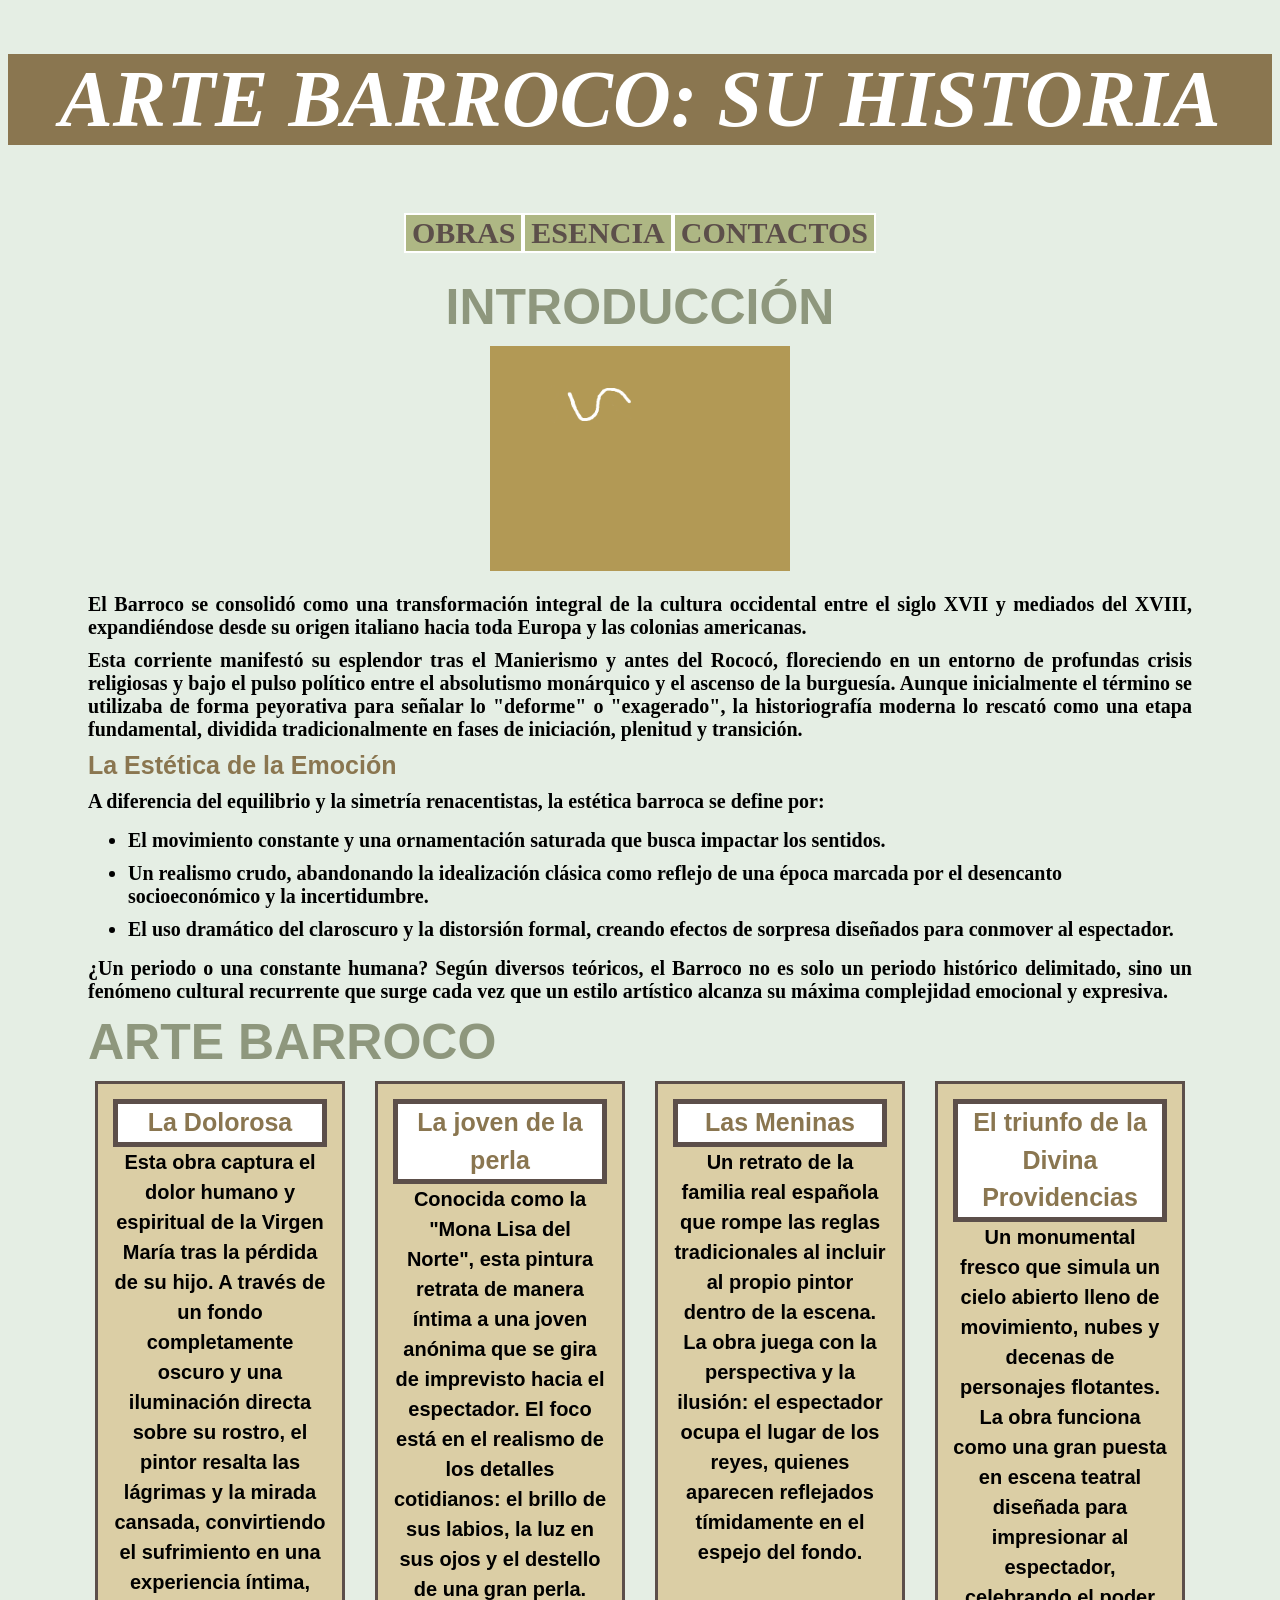
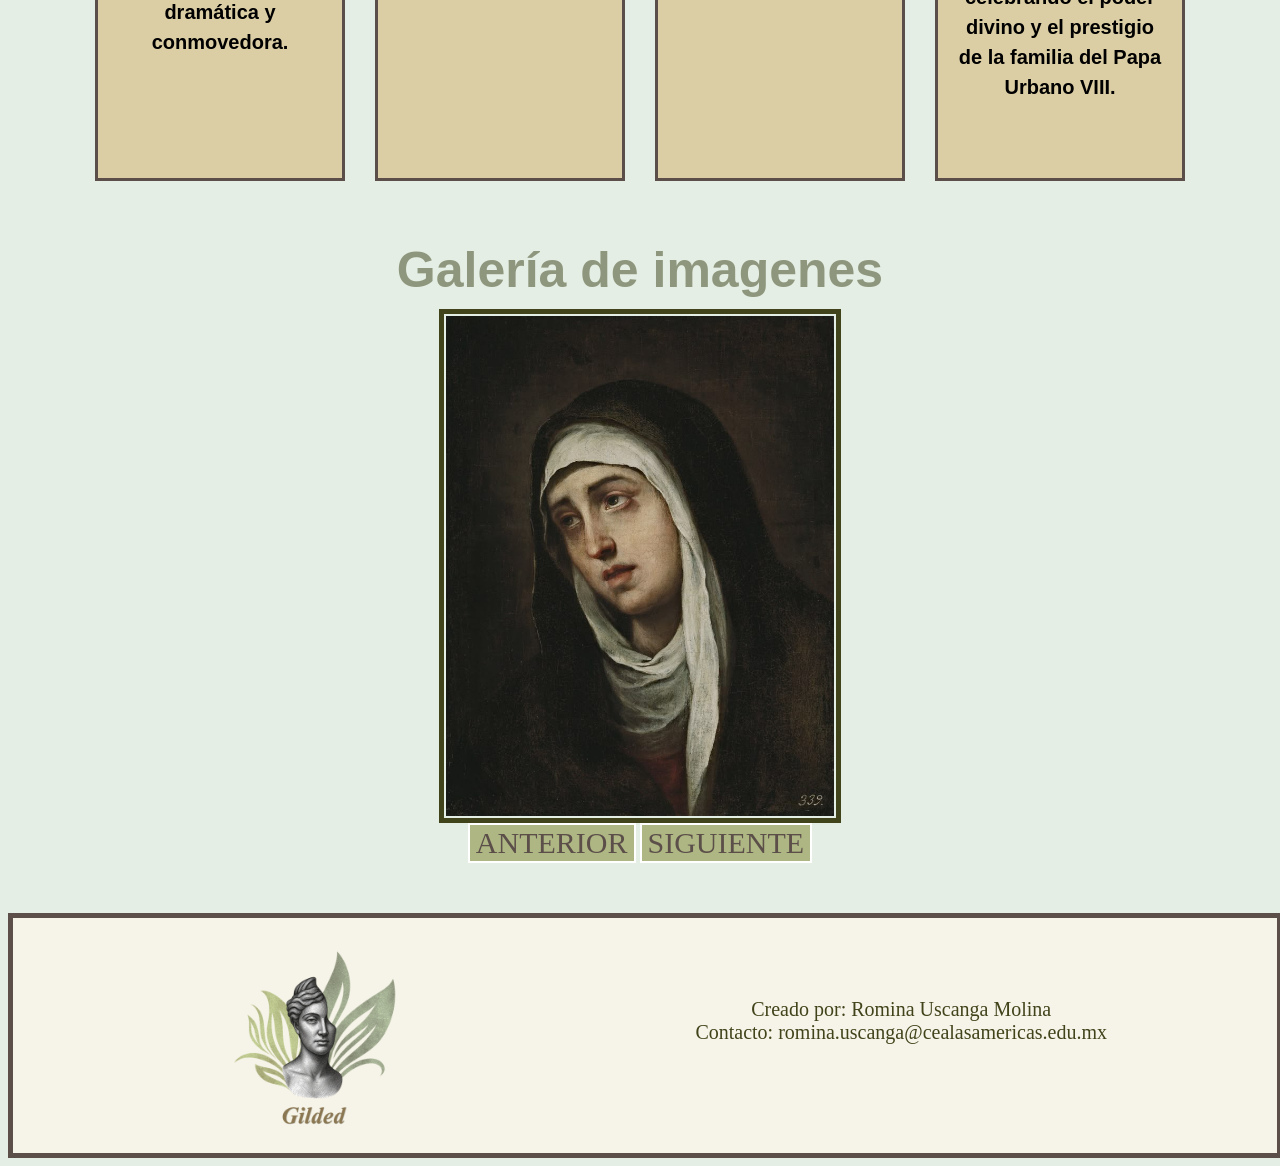
<file: index.html>
<!DOCTYPE html>
<html>
    <head>
        <title>ARTE BARROCO</title>
        <link rel="stylesheet" href="styles.css">
        <script src="script.js"></script>
        <link rel="icon" href="imagen\El texto del párrafo (1).png"
    </head>
    <body>
        <header>
            <h1 align="center"><i><b>ARTE BARROCO: SU HISTORIA</b></i></h1>
            <nav>
             <div class="btn">
            <a href="obras.html"><button><b>OBRAS</b></button></a>
            <a href="ESENCIA.html"><button><b>ESENCIA</b></button></a>
            <a href="contactos.html"><button><b>CONTACTOS</b></button></a>
            </div>
        </nav>
        <h2 align="center"><b>INTRODUCCIÓN</b></h2>
            <h2 align="center"><img src="imagen\arte barroco.gif" width="300"></h2>
            <p><h4 align="justify" id="INTRODUCCIÓN">El Barroco se consolidó como una transformación integral de la cultura occidental entre el siglo XVII y mediados del XVIII, expandiéndose desde su origen italiano hacia toda Europa y las colonias americanas.</h4></p>
        </header>
        <main>
            <p><h4 align="justify" id="ARTE BARROCO">Esta corriente manifestó su esplendor tras el Manierismo y antes del Rococó, floreciendo en un entorno de profundas crisis religiosas y bajo el pulso político entre el absolutismo monárquico y el ascenso de la burguesía. Aunque inicialmente el término se utilizaba de forma peyorativa para señalar lo "deforme" o "exagerado", la historiografía moderna lo rescató como una etapa fundamental, dividida tradicionalmente en fases de iniciación, plenitud y transición.</h4></p>
            <h3><b>La Estética de la Emoción</b></h3>
            <p><h4 align="justify">A diferencia del equilibrio y la simetría renacentistas, la estética barroca se define por:</h4></p>
             <ul>
                <li class="lista"><b>El movimiento constante y una ornamentación saturada que busca impactar los sentidos.</b></li>
                <li class="lista"><b>Un realismo crudo, abandonando la idealización clásica como reflejo de una época marcada por el desencanto socioeconómico y la incertidumbre.</b></li>
                <li class="lista"><b>El uso dramático del claroscuro y la distorsión formal, creando efectos de sorpresa diseñados para conmover al espectador.</b></li>
             </ul>
             <p><h4 align="justify">¿Un periodo o una constante humana? Según diversos teóricos, el Barroco no es solo un periodo histórico delimitado, sino un fenómeno cultural recurrente que surge cada vez que un estilo artístico alcanza su máxima complejidad emocional y expresiva.</h4></p>
            <section>
            <h2 id="ARQUITECTURA"><b>ARTE BARROCO</b></h2>
            <div class="contenedor">
            <div class="box"><h3><b>La Dolorosa</b></h3>
            <p><b>Esta obra captura el dolor humano y espiritual de la Virgen María tras la pérdida de su hijo. A través de un fondo completamente oscuro y una iluminación directa sobre su rostro, el pintor resalta las lágrimas y la mirada cansada, convirtiendo el sufrimiento en una experiencia íntima, dramática y conmovedora.</b></p></div>
            <div class="box"><h3><b>La joven de la perla</b></h3>
            <p><b>Conocida como la "Mona Lisa del Norte", esta pintura retrata de manera íntima a una joven anónima que se gira de imprevisto hacia el espectador. El foco está en el realismo de los detalles cotidianos: el brillo de sus labios, la luz en sus ojos y el destello de una gran perla.</b></p></div>
            <div class="box"><h3><b>Las Meninas</b></h3>
            <p><b>Un retrato de la familia real española que rompe las reglas tradicionales al incluir al propio pintor dentro de la escena. La obra juega con la perspectiva y la ilusión: el espectador ocupa el lugar de los reyes, quienes aparecen reflejados tímidamente en el espejo del fondo.</b></p></div>
            <div class="box"><h3><b>El triunfo de la Divina Providencias</b></h3>
            <p><b>Un monumental fresco que simula un cielo abierto lleno de movimiento, nubes y decenas de personajes flotantes. La obra funciona como una gran puesta en escena teatral diseñada para impresionar al espectador, celebrando el poder divino y el prestigio de la familia del Papa Urbano VIII.</b></p></div>
            </div>
            </section>
            <section>

           <div class="galeria">
                <h2> Galería de imagenes </h2>
                <img id="ImagenPrincipal" class="imagen-principal" src="imagen/ARTE BARROCO ESPAÑOL_ Pintura.jpeg" height="500">
                <div classs="controles">
                    <button id="btnanterior">ANTERIOR</button>
                    <button id="btnsiguiente">SIGUIENTE</button>
                </div>
            </main>
            <footer>
                <div class ="pie">
                <img class ="logo" src="imagen\logo.png" width="100px">
                <div class="textpie"> 
       Creado por: Romina Uscanga Molina<br>
        Contacto: romina.uscanga@cealasamericas.edu.mx
        </div>
        </div>
        </footer>

    </body>
</html>
</file>
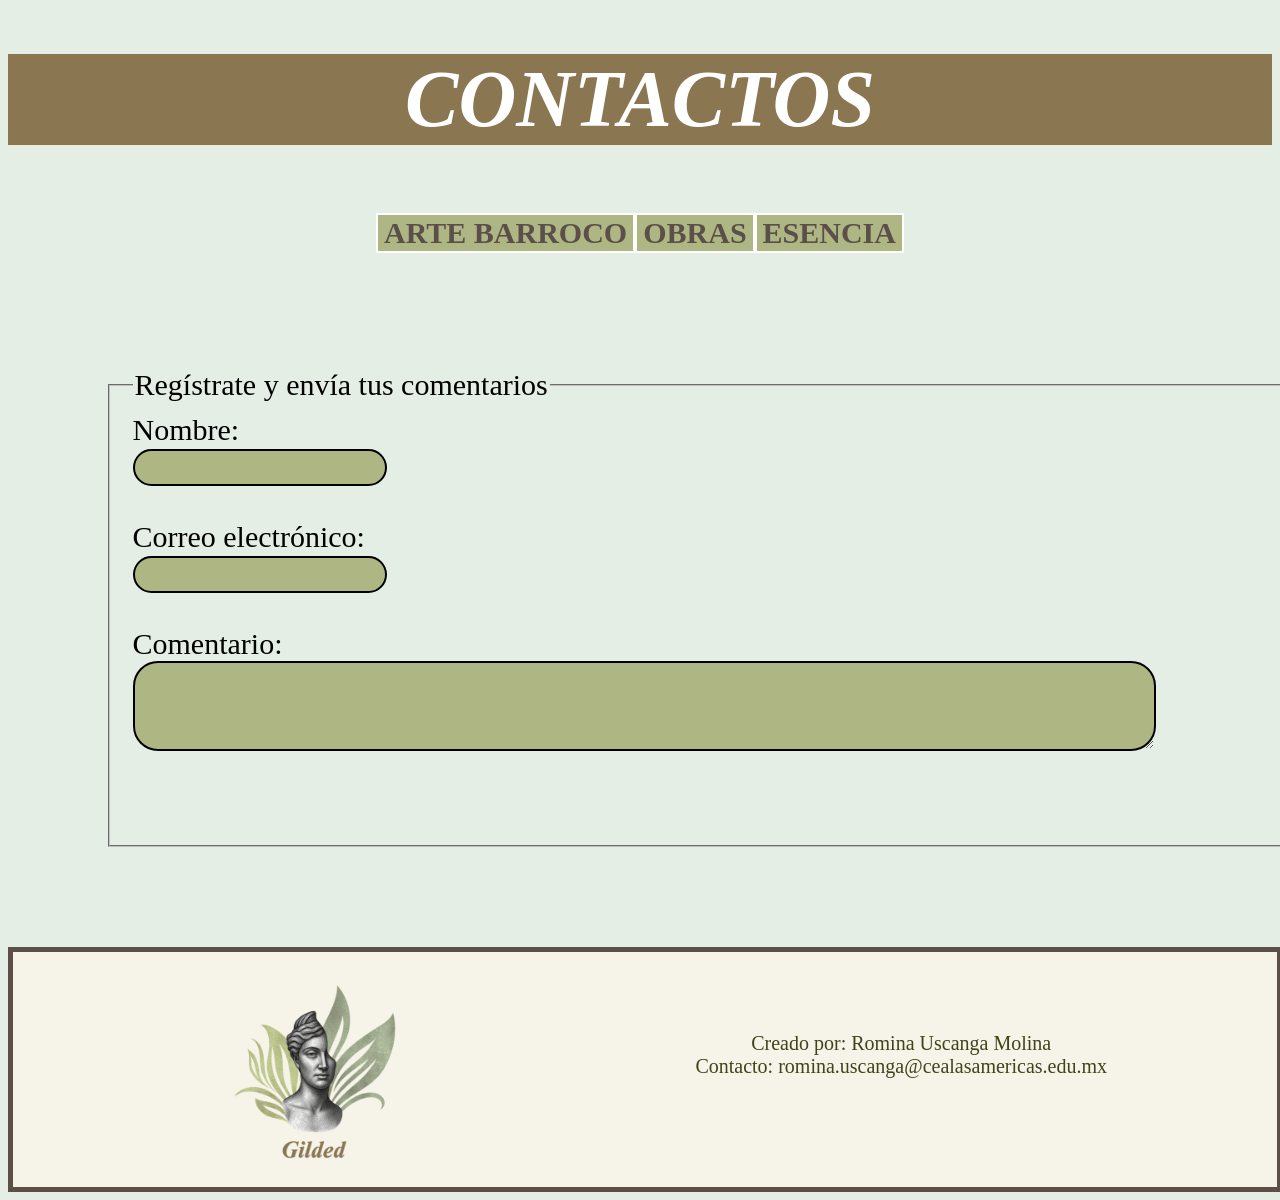
<file: contactos.html>
<!DOCTYPE html>
<html>
    <head>
        <title>CONTACTOS</title>
        <link rel="stylesheet" href="styles.css">
        <script src="script.js"></script>
        <link rel="icon" href="imagen\El texto del párrafo (1).png"
    </head>
    <body>
        <header>
            <h1 align="center"><i><b>CONTACTOS</b></i></h1>
            <main>
            <nav>
            <p>
            <div class="btn">
            <a href="index.html"><button><b>ARTE BARROCO</b></button></a>
            <a href="obras.html"><button><b>OBRAS</b></button></a>
            <a href="ESENCIA.html"><button><b>ESENCIA</b></button></a>
            </div>
            </p>
        </nav>
        </header>
        <main>
            <fieldset>
            <legend>Regístrate y envía tus comentarios</legend>
            <form 
            method="POST"
            action="https://script.google.com/macros/s/AKfycbz5qi8Y8CQdeY17jy-3q7HGmRyT_VWBDNPHXDyrNBpPzZcQuM0qh1oEM6UvrnBTEA88cA/exec"
            id="my-form"
            >
                <label for="name" class="name">Nombre:</label><br>
                <input type="name" class="name" name="name" id="name"><br>
                <br>

                <label for="email" class="email">Correo electrónico:</label><br>
                <input type="email"class="email" name="email" id="email" required><br>
                <br>
        
                <label for="mensaje" class="mensaje">Comentario: </label><br>
                <textarea name="mensaje" type="mensaje" class="mensaje" 
                id="mensaje" required></textarea><br>
                <br>
                <button><b>Enviar</b></button>
                </fieldset>
            </form>
            </div>
            </main>
            <footer>
                <div class ="pie">
                <img class ="logo" src="imagen\logo.png" width="100px">
                <div class="textpie"> 
       Creado por: Romina Uscanga Molina<br>
        Contacto: romina.uscanga@cealasamericas.edu.mx
        </div>
        </div>
        </footer> 
    </body>
</html>
</file>
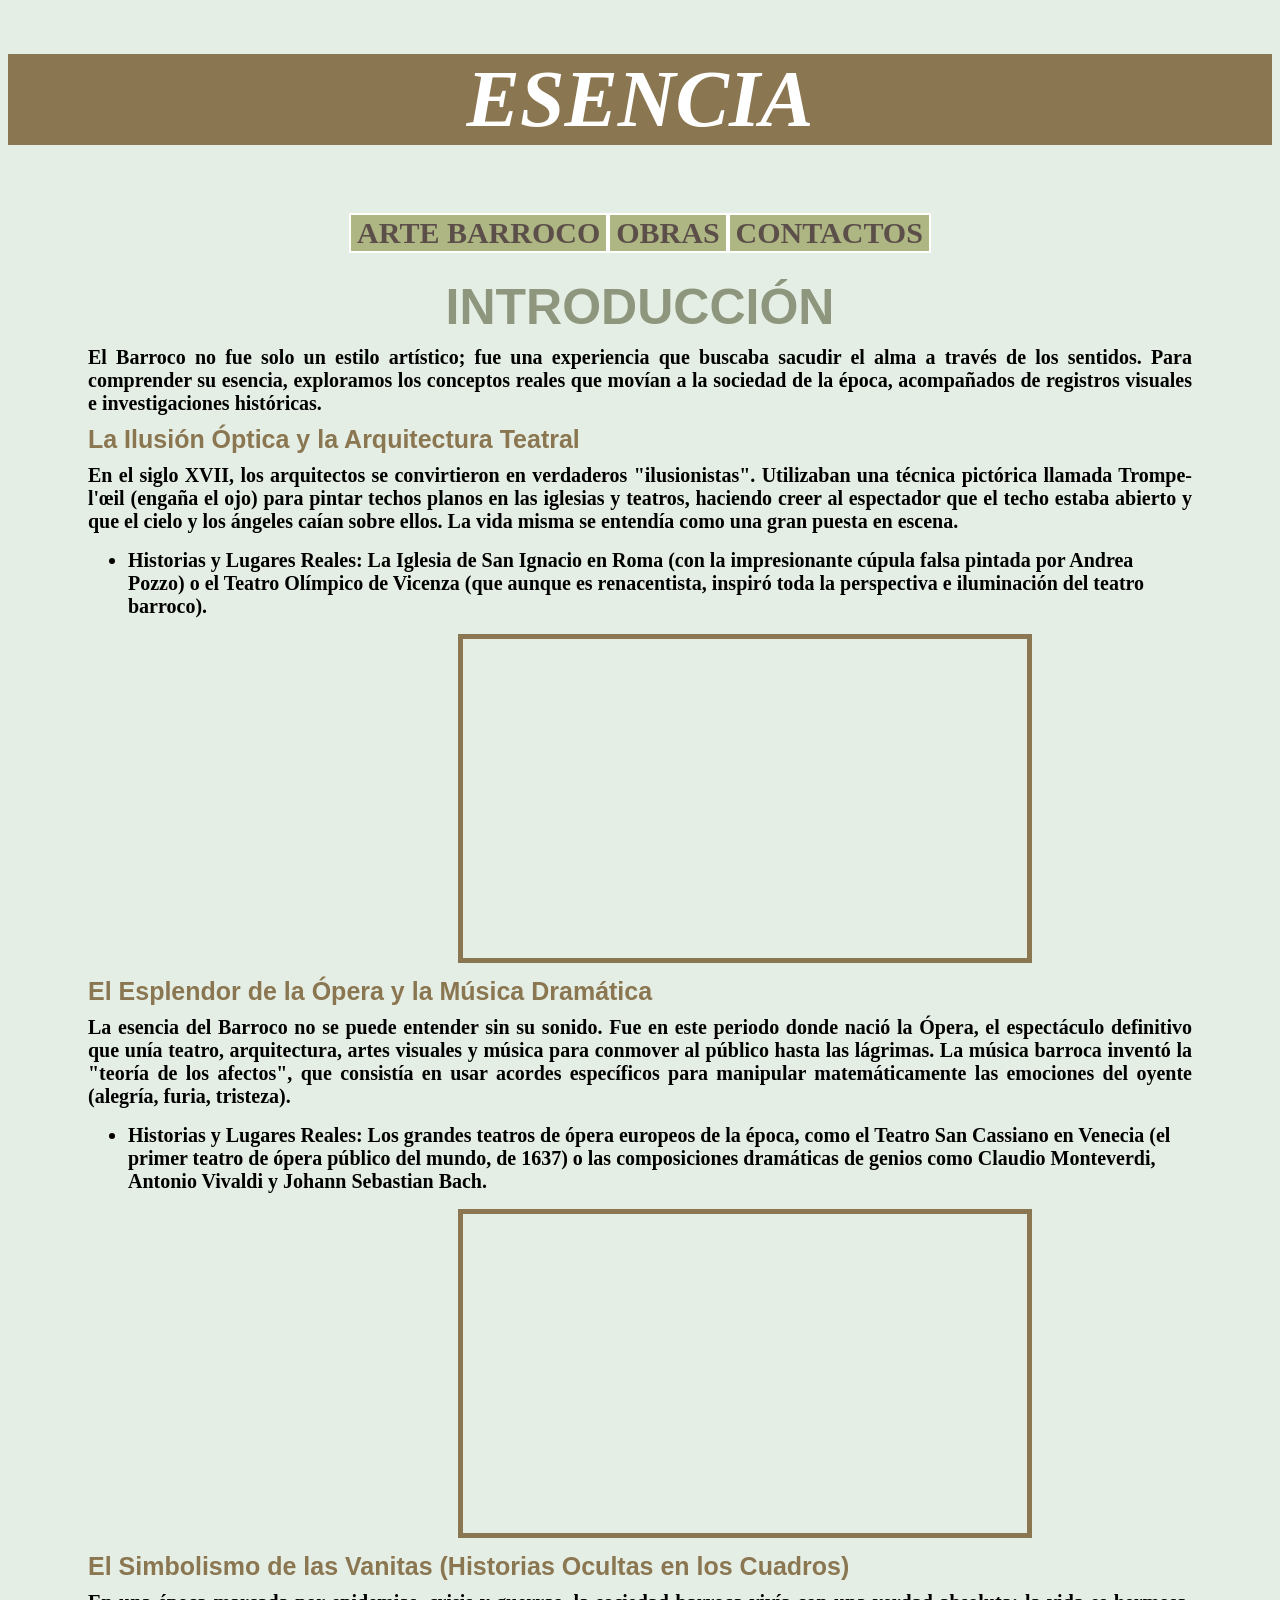
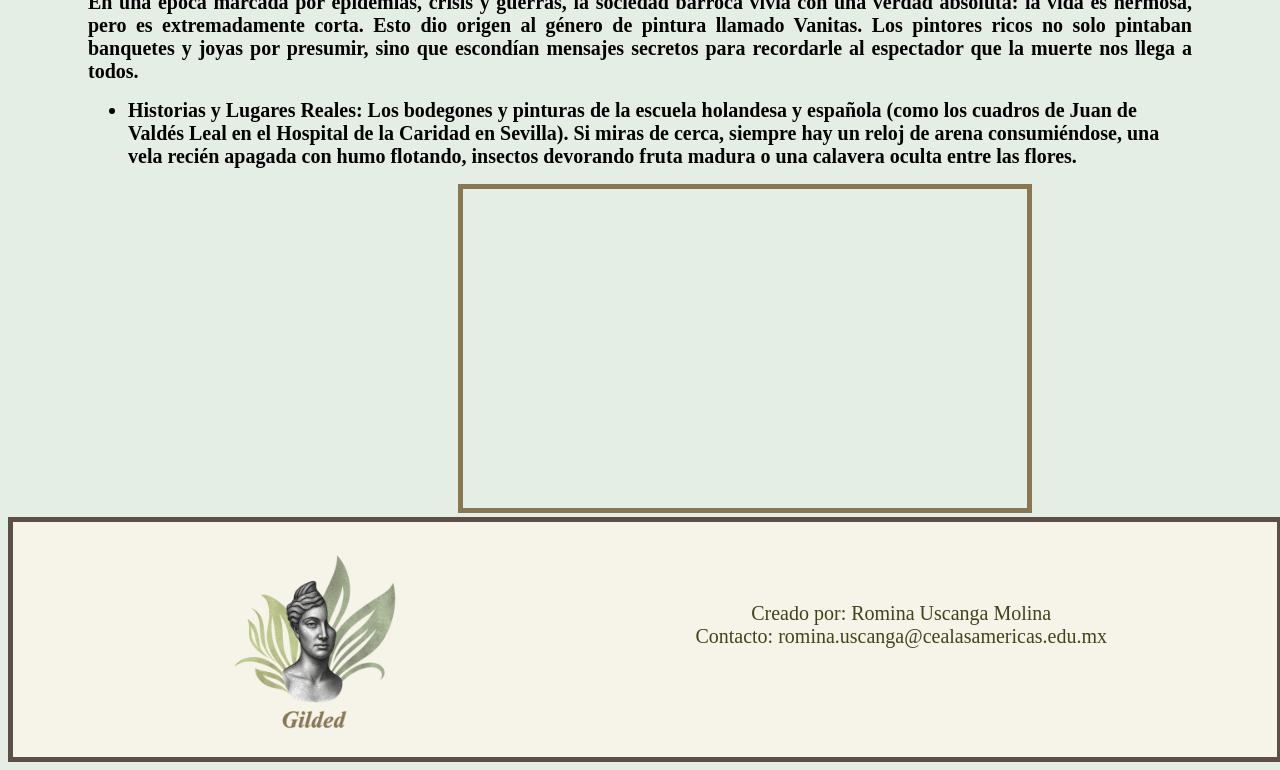
<file: ESENCIA.html>
<!DOCTYPE html>
<html>
    <head>
        <title>ESENCIA</title>
        <link rel="stylesheet" href="styles.css">
        <script src="script.js"></script>
        <link rel="icon" href="imagen\El texto del párrafo (1).png"
    </head>
    <body>
        <header>
            <h1 align="center"><i><b>ESENCIA</b></i></h1>
            </header>
            <nav>
                <div class="btn">
            <a href="index.html"><button><b>ARTE BARROCO</b></button></a>
            <a href="obras.html"><button><b>OBRAS</b></button></a>
            <a href="contactos.html"><button><b>CONTACTOS</b></button></a>
            </div>
        <main>
            <h2 align="center"><b>INTRODUCCIÓN</b></h2>
             <p><h4 align="justify" id="INTRODUCCIÓN">El Barroco no fue solo un estilo artístico; fue una experiencia que buscaba sacudir el alma a través de los sentidos. Para comprender su esencia, exploramos los conceptos reales que movían a la sociedad de la época, acompañados de registros visuales e investigaciones históricas.</h4></p>

              <h3><b>La Ilusión Óptica y la Arquitectura Teatral</b></h3>
            <p><h4 align="justify">En el siglo XVII, los arquitectos se convirtieron en verdaderos "ilusionistas". Utilizaban una técnica pictórica llamada Trompe-l'œil (engaña el ojo) para pintar techos planos en las iglesias y teatros, haciendo creer al espectador que el techo estaba abierto y que el cielo y los ángeles caían sobre ellos. La vida misma se entendía como una gran puesta en escena.</h4></p>
             <ul>
                <li class="lista"><b>Historias y Lugares Reales: La Iglesia de San Ignacio en Roma (con la impresionante cúpula falsa pintada por Andrea Pozzo) o el Teatro Olímpico de Vicenza (que aunque es renacentista, inspiró toda la perspectiva e iluminación del teatro barroco).</b></li>
             </ul>
             <iframe width="560" height="315" src="https://www.youtube.com/embed/Ou6eXOCPYw0?si=-sIRwk-fU9kx6KS-" title="YouTube video player" frameborder="0" allow="accelerometer; autoplay; clipboard-write; encrypted-media; gyroscope; picture-in-picture; web-share" referrerpolicy="strict-origin-when-cross-origin" allowfullscreen></iframe>
             
              <h3><b>El Esplendor de la Ópera y la Música Dramática</b></h3>
            <p><h4 align="justify">La esencia del Barroco no se puede entender sin su sonido. Fue en este periodo donde nació la Ópera, el espectáculo definitivo que unía teatro, arquitectura, artes visuales y música para conmover al público hasta las lágrimas. La música barroca inventó la "teoría de los afectos", que consistía en usar acordes específicos para manipular matemáticamente las emociones del oyente (alegría, furia, tristeza).</h4></p>
             <ul>
                <li class="lista"><b>Historias y Lugares Reales: Los grandes teatros de ópera europeos de la época, como el Teatro San Cassiano en Venecia (el primer teatro de ópera público del mundo, de 1637) o las composiciones dramáticas de genios como Claudio Monteverdi, Antonio Vivaldi y Johann Sebastian Bach.</b></li>
             </ul>
             <iframe width="560" height="315" src="https://www.youtube.com/embed/_3io4Rv1Yvo?si=kqrsywz4kKOYSIJ2" title="YouTube video player" frameborder="0" allow="accelerometer; autoplay; clipboard-write; encrypted-media; gyroscope; picture-in-picture; web-share" referrerpolicy="strict-origin-when-cross-origin" allowfullscreen></iframe>
             
             <h3><b>El Simbolismo de las Vanitas (Historias Ocultas en los Cuadros)</b></h3>
            <p><h4 align="justify">En una época marcada por epidemias, crisis y guerras, la sociedad barroca vivía con una verdad absoluta: la vida es hermosa, pero es extremadamente corta. Esto dio origen al género de pintura llamado Vanitas. Los pintores ricos no solo pintaban banquetes y joyas por presumir, sino que escondían mensajes secretos para recordarle al espectador que la muerte nos llega a todos.</h4></p>
             <ul>
                <li class="lista"><b>Historias y Lugares Reales: Los bodegones y pinturas de la escuela holandesa y española (como los cuadros de Juan de Valdés Leal en el Hospital de la Caridad en Sevilla). Si miras de cerca, siempre hay un reloj de arena consumiéndose, una vela recién apagada con humo flotando, insectos devorando fruta madura o una calavera oculta entre las flores.</b></li>
             </ul>
             <iframe width="560" height="315" src="https://www.youtube.com/embed/zSDUTT2rQRQ?si=45zFALgAsg_BSkYL" title="YouTube video player" frameborder="0" allow="accelerometer; autoplay; clipboard-write; encrypted-media; gyroscope; picture-in-picture; web-share" referrerpolicy="strict-origin-when-cross-origin" allowfullscreen></iframe>

        </header>
    </main>   
    <footer>
                <div class ="pie">
                <img class ="logo" src="imagen\logo.png" width="100px">
                <div class="textpie"> 
       Creado por: Romina Uscanga Molina<br>
        Contacto: romina.uscanga@cealasamericas.edu.mx
        </div>
        </div>
        </footer>        
    </body>
</html>
</file>
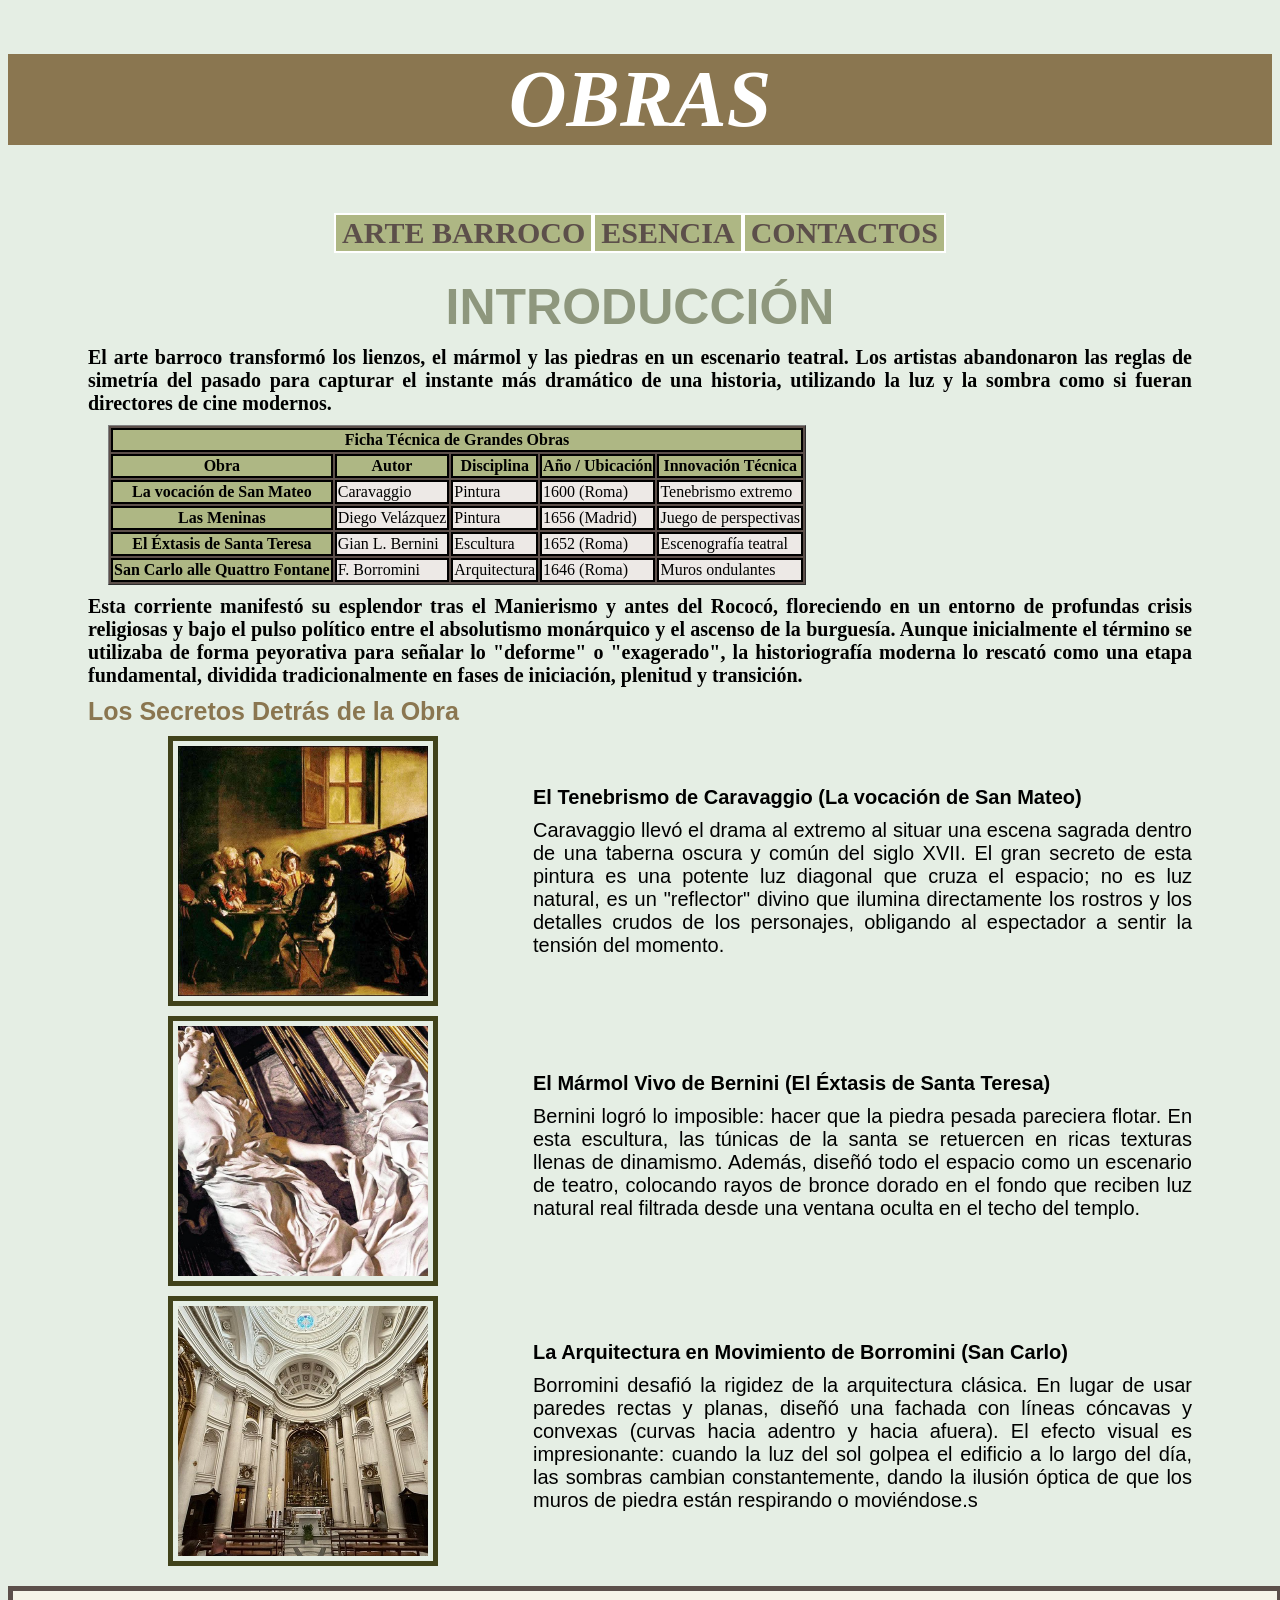
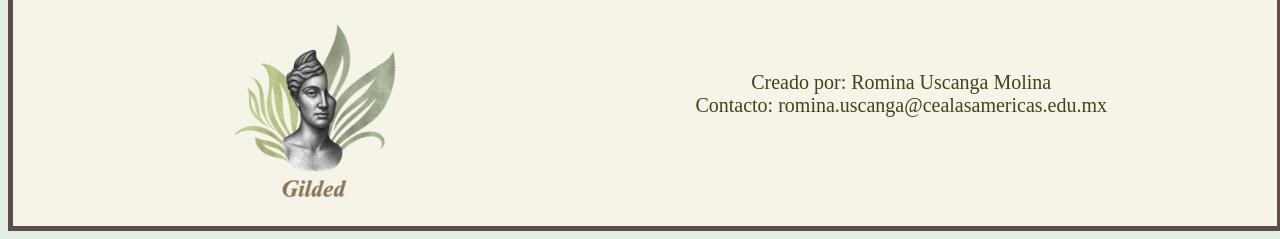
<file: obras.html>
<!DOCTYPE html>
<html>
    <head>
        <title>OBRAS</title>
        <link rel="stylesheet" href="styles.css">
        <script src="script.js"></script>
        <link rel="icon" href="imagen\El texto del párrafo (1).png"
    </head>
    <body>
        <header>
            <h1 align="center"><i><b>OBRAS</b></i></h1>
            </header>
            <nav>
                <div class="btn">
            <a href="index.html"><button><b>ARTE BARROCO</b></button></a>
            <a href="ESENCIA.html"><button><b>ESENCIA</b></button></a>
            <a href="contactos.html"><button><b>CONTACTOS</b></button></a>
            </div>
            </nav>
            <h2 align="center"><b>INTRODUCCIÓN</b></h2>
             <p><h4 align="justify" id="INTRODUCCIÓN">El arte barroco transformó los lienzos, el mármol y las piedras en un escenario teatral. Los artistas abandonaron las reglas de simetría del pasado para capturar el instante más dramático de una historia, utilizando la luz y la sombra como si fueran directores de cine modernos.</h4></p>
        </header>
        <main>
            <table border="1">
                <tr>
                    <th colspan="7">Ficha Técnica de Grandes Obras</th>
                </tr>
                <tr>
                    <th>Obra</th>
                    <th>Autor</th>
                    <th>Disciplina</th>
                    <th>Año / Ubicación</th>
                    <th>Innovación Técnica</th>
                </tr>
                <tr>
                    <th>La vocación de San Mateo</th>
                    <td>Caravaggio</td>
                    <td>Pintura</td>
                    <td>1600 (Roma)</td>
                    <td>Tenebrismo extremo</td>
                </tr>
                <tr>
                    <th>Las Meninas</th>
                    <td>Diego Velázquez</td>
                    <td>Pintura</td>
                    <td>1656 (Madrid)</td>
                    <td>Juego de perspectivas</td>
                </tr>
                <tr>
                    <th>El Éxtasis de Santa Teresa</th>
                    <td>Gian L. Bernini</td>
                    <td>Escultura</td>
                    <td>1652 (Roma)</td>
                    <td>Escenografía teatral</td>
                </tr>
                <tr>
                    <th>San Carlo alle Quattro Fontane</th>
                    <td>F. Borromini</td>
                    <td>Arquitectura</td>
                    <td>1646 (Roma)</td>
                    <td>Muros ondulantes</td>
                </tr>
            
            </table>
            <h4 align="justify" id="OBRAS">
                Esta corriente manifestó su esplendor tras el Manierismo y antes del Rococó, floreciendo en un entorno de profundas crisis religiosas y bajo el pulso político entre el absolutismo monárquico y el ascenso de la burguesía. Aunque inicialmente el término se utilizaba de forma peyorativa para señalar lo "deforme" o "exagerado", la historiografía moderna lo rescató como una etapa fundamental, dividida tradicionalmente en fases de iniciación, plenitud y transición.
            </h4>
            <h3><b>Los Secretos Detrás de la Obra</b></h3>
                    
            <section>
            <div class="seccion">
            <img src="imagen\Caravaggio_Vocacion_San_Mateo_jpg.jpg" width="150">
            <div class="texto">
                <p><b>El Tenebrismo de Caravaggio (La vocación de San Mateo)</b></p>
                <p> Caravaggio llevó el drama al extremo al situar una escena sagrada dentro de una taberna oscura y común del siglo XVII. El gran secreto de esta pintura es una potente luz diagonal que cruza el espacio; no es luz natural, es un "reflector" divino que ilumina directamente los rostros y los detalles crudos de los personajes, obligando al espectador a sentir la tensión del momento.</p>
            </div>
            </div>

            <div class="seccion2">
            <img src="imagen\marmol1-k57B-U110818143935ZGI-1248x770@El Correo.jpg" width="150">
            <div class="texto">
                <p><b>El Mármol Vivo de Bernini (El Éxtasis de Santa Teresa)</b></p>
                <p>Bernini logró lo imposible: hacer que la piedra pesada pareciera flotar. En esta escultura, las túnicas de la santa se retuercen en ricas texturas llenas de dinamismo. Además, diseñó todo el espacio como un escenario de teatro, colocando rayos de bronce dorado en el fondo que reciben luz natural real filtrada desde una ventana oculta en el techo del templo.</p>
            </div>
            </div>
            
            <div class="seccion3">
            <img src="imagen\in-out.jpg" width="150">
            <div class="texto">
                <p><b>La Arquitectura en Movimiento de Borromini (San Carlo)</b></p>
                <p>Borromini desafió la rigidez de la arquitectura clásica. En lugar de usar paredes rectas y planas, diseñó una fachada con líneas cóncavas y convexas (curvas hacia adentro y hacia afuera). El efecto visual es impresionante: cuando la luz del sol golpea el edificio a lo largo del día, las sombras cambian constantemente, dando la ilusión óptica de que los muros de piedra están respirando o moviéndose.s</p>
            </div>
            </div>
            </section>
            </nav>
        </main>
        <footer>
                <div class ="pie">
                <img class ="logo" src="imagen\logo.png" width="100px">
                <div class="textpie"> 
       Creado por: Romina Uscanga Molina<br>
        Contacto: romina.uscanga@cealasamericas.edu.mx
        </div>
        </div>
        </footer> 
    </body>
</html>
</file>
<file: styles.css>
h1 {
    color: white;
    font-family: Cambria, Cochin, Georgia, Times, 'Times New Roman', serif;
    font-size: 80px;
    background-color: #8A7650;
}
p {
    font-family:'Arial', Helvetica, sans-serif;
    margin: 10px 80px ;
    font-size: 20px;
}

h2 {
    color:#8E977D;
    font-family: 'Arial', Helvetica, sans-serif;
    margin: 10px 80px ;
    font-size:50px;
}
h3 {
    color: #8A7650;
    font-family:'Fredoka', sans-serif;
    margin: 10px 80px;
    font-size: 25px;
}
h4 {
    font-family:Cambria, Cochin, Georgia, Times, 'Times New Roman', serif;
    margin: 10px 80px;
    font-size: 20px;
}
li {
    color: #8A7650;
    font-family:'Fredoka', sans-serif;
    margin: 10px 80px;
    font-size: 20px;
}

footer{
    text-align: center;
    font-family: Cambria, Cochin, Georgia, Times, 'Times New Roman', serif;
    color: #41431B;
    font-size: 20px;
    min-height: 210px;
    width: 100%;
    margin: -10;
    padding-top: 10px;
    border: 0;
    background-color: #F6F4E8;
    border: 5px solid #5C4F4A;
}

header {
    background-color: #E5EEE4;
}
body {
    background-color: #E5EEE4;
    font-family: Georgia, 'Times New Roman', Times, serif
}

table{
    margin: 10px 100px;
    background-color: #5C4F4A;
}
th{
    border: 2px solid black;
    background-color: #AEB784;
}
td{
    border: 2px solid black;
    background-color: #EDE9E6;
}
.contenedor{
    display: flex;
    flex-direction: row;
    flex-wrap: wrap;
    height: 700px;
    justify-content: center;
    align-items:center;
    align-content: center;
}

.box{
    border: 3px solid #5C4F4A;
    font-size: 20px;
    text-align: justify;
    line-height: 1.5;
    margin: 15px;
    width: 250px;
    height: 700px;
    padding: 15px;
    box-sizing: border-box;
    overflow: hidden;
    background-color: #DBCEA5;
}

.box p{
    text-align: center;
    word-break: normal;
    overflow-wrap: break-word;
    line-height: 1.5;
    width: 100%;
    margin: 0;
}

.box h3{
    text-align: center;
    margin: 0;
    background-color: white;
    border: 5px solid #5C4F4A;
}

button{
    background-color: #AEB784;
    font-size: 30px;
    color:#5C4F4A;
    border: 2px solid white;
    cursor:pointer;
    font-family: Cambria, Cochin, Georgia, Times, 'Times New Roman', serif;
}
.btn{
    display: flex;
    flex-direction: row;
    height: 50px;
    padding: 10px 10px;
    margin-left: 0px;
    justify-content: center;
    align-items:center;
    align-content: center;
}

input{
    background-color: #AEB784;
    font-family: 'Times New Roman', Times, serif;
    font-size: 20px;
    color: white;
    padding: 5px;
    border: 2px solid black;
    border-radius: 25px;

}
textarea{
    background-color: #AEB784;
    font-family: 'Times New Roman', Times, serif;
    font-size: 20px;
    color: white;
    padding: 20px;
    width: 80%;
    border: 2px solid black;
    border-radius: 25px;
}
form button{
    background-color: #8A7650;
    font-size: 20px;
    border: 2px solid black;
    color: #41431B;
    cursor:pointer;
    font-family: Cambria, Cochin, Georgia, Times, 'Times New Roman', serif;
    margin-left: 1150px;
}
fieldset{
    margin: 100px;
    font-family: cursive;
    font-size: 30px;

}
form{
    font-family:Cambria, Cochin, Georgia, Times, 'Times New Roman', serif;
    
}

form input:focus{
    border: 3px solid #41431B;
    outline: none;

}
form textarea:focus{
    border: 3px solid #41431B;
    outline: none;
    
}
.lista{
    color: black;
    font-family: 'Times New Roman', Times, serif;
    margin: 10px 80px;
    font-size: 20px;
    align-content: justify;
}

.seccion{
    display: flex;
    align-items: center;
    gap:15px;
    margin-left: 80px;
    padding: 0;
    border: #41431B;
}

.seccion2{
    display: flex;
    align-items: center;
    gap:15px;
    margin-left: 80px;
    padding: 0;
    border: #41431B;
}

.seccion img{
    width: 250px;
    height: 250px;
    margin-left: 80px;
    border: 5px solid #41431B;
    padding: 5px;
}
.seccion2 img{
    width: 250px;
    height: 250px;
    margin-left: 80px;
    border: 5px solid #41431B;
    padding: 5px;
    object-fit: cover;
    margin-top: 10px;
}
.seccion3 {
    display: flex;
    align-items: center;
    gap: 15px;
    margin-left: 80px;
    padding: 0;
    border: #41431B;
    padding-bottom: 20px;
}

.seccion3 img{
    width: 250px;
    height: 250px;
    margin-left: 80px;
    border: 5px solid #41431B;
    padding: 5px;
    object-fit: cover;
    margin-top: 10px;

}


.texto{
    font-family:Helvetica, sans-serif;
    text-align: justify;
}


.galeria{
    display: flex;
    flex-direction: column;
    align-items: center;
    margin: 50px auto;
   
}


.imagen-principal{
     border: 5px solid #41431B;
    padding: 2px;
    background-color:#E5EEE4;
}
.controles{
    display: flex;
    justify-content: center;
    gap: 60px;
    margin-top: 80px;
}

.logo{
    padding: -10px;
    border: 0px; 
    margin-left: 100px; 
    width: 400px
}
.pie{
    display: flex;
    justify-content: space-between; 
}
.textpie{
    padding: 70px;
    margin-right: 100px;
}
.marca{
    border:0 px;
}

iframe{
    justify-content: center;
    alignment-baseline: center;
    margin-left: 450px;
    border: 5px solid #8A7650;
    padding: 2px;
}
</file>
